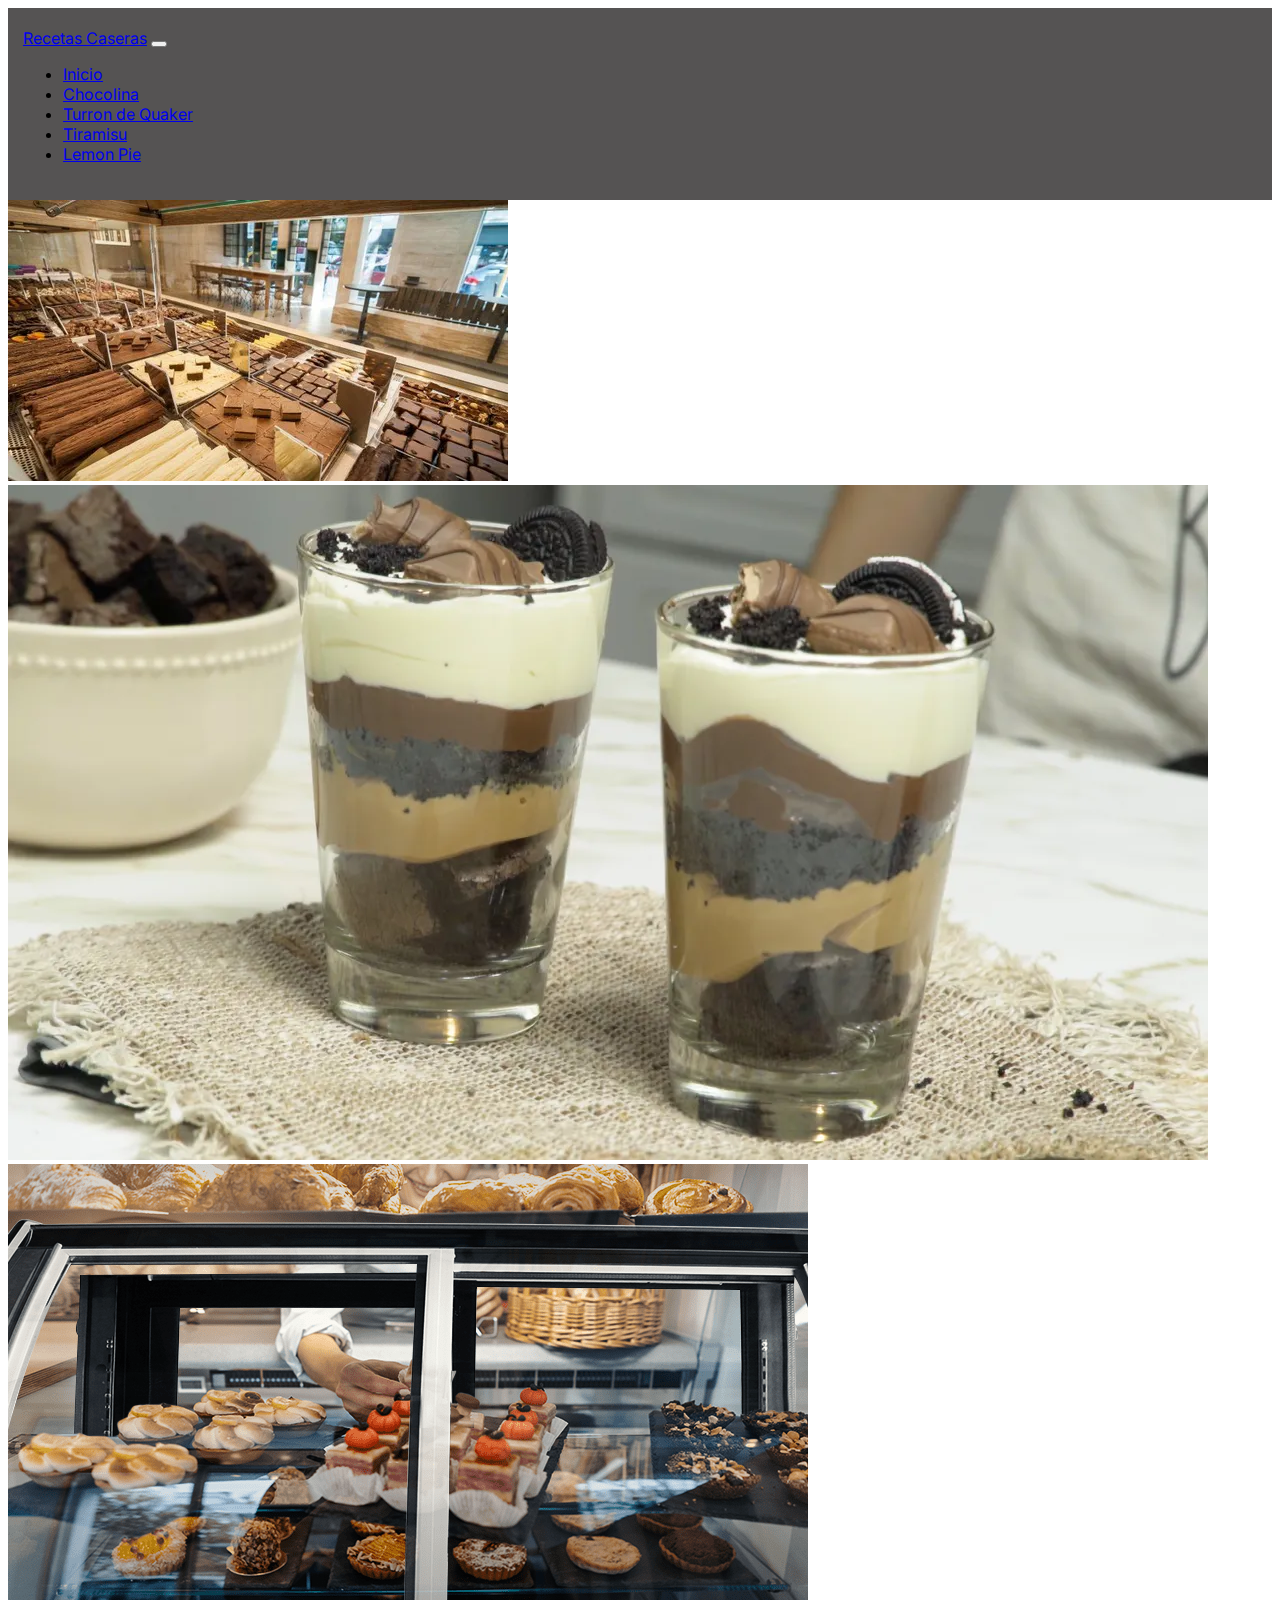
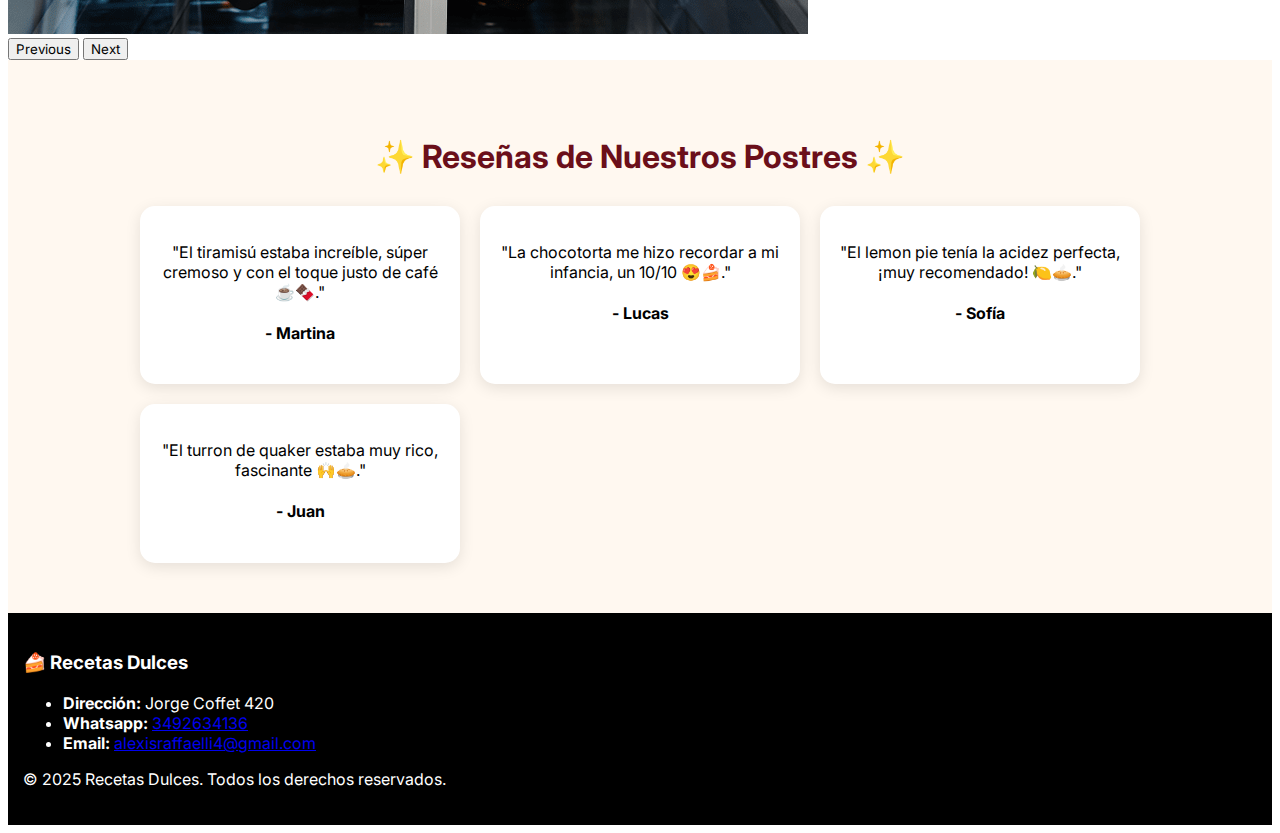
<file: index.html>
<!DOCTYPE html>
<html lang="en">

<head>
    <meta charset="UTF-8">
    <meta name="viewport" content="width=device-width, initial-scale=1.0">
    <title>Document</title>
    <link rel="preconnect" href="https://fonts.googleapis.com">
    <link rel="preconnect" href="https://fonts.gstatic.com" crossorigin>
    <link
        href="https://fonts.googleapis.com/css2?family=Inter:ital,opsz,wght@0,14..32,100..900;1,14..32,100..900&display=swap"
        rel="stylesheet">
    <link href="https://cdn.jsdelivr.net/npm/bootstrap@5.3.8/dist/css/bootstrap.min.css" rel="stylesheet"
        integrity="sha384-sRIl4kxILFvY47J16cr9ZwB07vP4J8+LH7qKQnuqkuIAvNWLzeN8tE5YBujZqJLB" crossorigin="anonymous">
    <link rel="stylesheet" href="estilo.css">


</head>

<body>

    <header>
        <nav class="navbar-fondo navbar navbar-expand-lg">
            <div class="container-fluid">
                <a class="navbar-brand text-white" href="#">Recetas Caseras</a>
                <button class="navbar-toggler" type="button" data-bs-toggle="collapse"
                    data-bs-target="#navbarSupportedContent" aria-controls="navbarSupportedContent"
                    aria-expanded="false" aria-label="Toggle navigation">
                    <span class="navbar-toggler-icon"></span>
                </button>
                <div class="collapse navbar-collapse" id="navbarSupportedContent">
                    <ul class="navbar-nav me-auto mb-2 mb-lg-0">
                        <li class="nav-item">
                            <a class="nav-link active text-white" aria-current="page" href="#">Inicio</a>
                        </li>
                        <li class="nav-item">
                            <a class="nav-link text-white" href="chocolina.html">Chocolina</a>
                        </li>
                        <li class="nav-item">
                            <a class="nav-link text-white" href="turronDeQuaker.html">Turron de Quaker</a>
                        </li>
                        <li class="nav-item">
                            <a class="nav-link text-white" href="tiramisu.html">Tiramisu</a>
                        </li>
                        <li class="nav-item">
                            <a class="nav-link text-white" href="lemonPie.html">Lemon Pie</a>
                        </li>
                </div>
        </nav>
    </header>

    <main>
        <div id="carouselExample" class="carousel slide">
            <div class="carousel-inner">
                <div class="carousel-item active">
                    <img src="img/maspostres2.webp" class="d-block w-100" alt="postres">
                </div>
                <div class="carousel-item">
                    <img src="img/maspostres.webp" class="d-block w-100" alt="postres en vaso">
                </div>
                <div class="carousel-item">
                    <img src="img/postres.png" class="d-block w-100" alt="postres frente">
                </div>
            </div>
            <button class="carousel-control-prev" type="button" data-bs-target="#carouselExample" data-bs-slide="prev">
                <span class="carousel-control-prev-icon" aria-hidden="true"></span>
                <span class="visually-hidden">Previous</span>
            </button>
            <button class="carousel-control-next" type="button" data-bs-target="#carouselExample" data-bs-slide="next">
                <span class="carousel-control-next-icon" aria-hidden="true"></span>
                <span class="visually-hidden">Next</span>
            </button>
        </div>
        <section class="reviews">
            <h2>✨ Reseñas de Nuestros Postres ✨</h2>
            <div class="reviews-container">
                <div class="review-card">
                    <p class="review-text">"El tiramisú estaba increíble, súper cremoso y con el toque justo de café
                        ☕🍫."</p>
                    <h4>- Martina</h4>
                </div>
                <div class="review-card">
                    <p class="review-text">"La chocotorta me hizo recordar a mi infancia, un 10/10 😍🍰."</p>
                    <h4>- Lucas</h4>
                </div>
                <div class="review-card">
                    <p class="review-text">"El lemon pie tenía la acidez perfecta, ¡muy recomendado! 🍋🥧."</p>
                    <h4>- Sofía</h4>
                </div>
                <div class="review-card">
                    <p class="review-text">"El turron de quaker estaba muy rico, fascinante 🙌🥧."</p>
                    <h4>- Juan</h4>
                </div>
            </div>
        </section>
    </main>










    <footer>
        <div class="footer">
            <h3>🍰 Recetas Dulces</h3>
            <ul>
                <li><strong>Dirección:</strong> Jorge Coffet 420</li>
                <li><strong>Whatsapp:</strong> <a href="https://wa.me/5493492634136" target="_blank">3492634136</a></li>
                <li><strong>Email:</strong> <a href="mailto:alexisraffaelli4@gmail.com">alexisraffaelli4@gmail.com</a>
                </li>
            </ul>
            <p>© 2025 Recetas Dulces. Todos los derechos reservados.</p>
        </div>
    </footer>

    <script src="https://cdn.jsdelivr.net/npm/bootstrap@5.3.8/dist/js/bootstrap.bundle.min.js"
        integrity="sha384-FKyoEForCGlyvwx9Hj09JcYn3nv7wiPVlz7YYwJrWVcXK/BmnVDxM+D2scQbITxI"
        crossorigin="anonymous"></script>
</body>

</html>
</file>
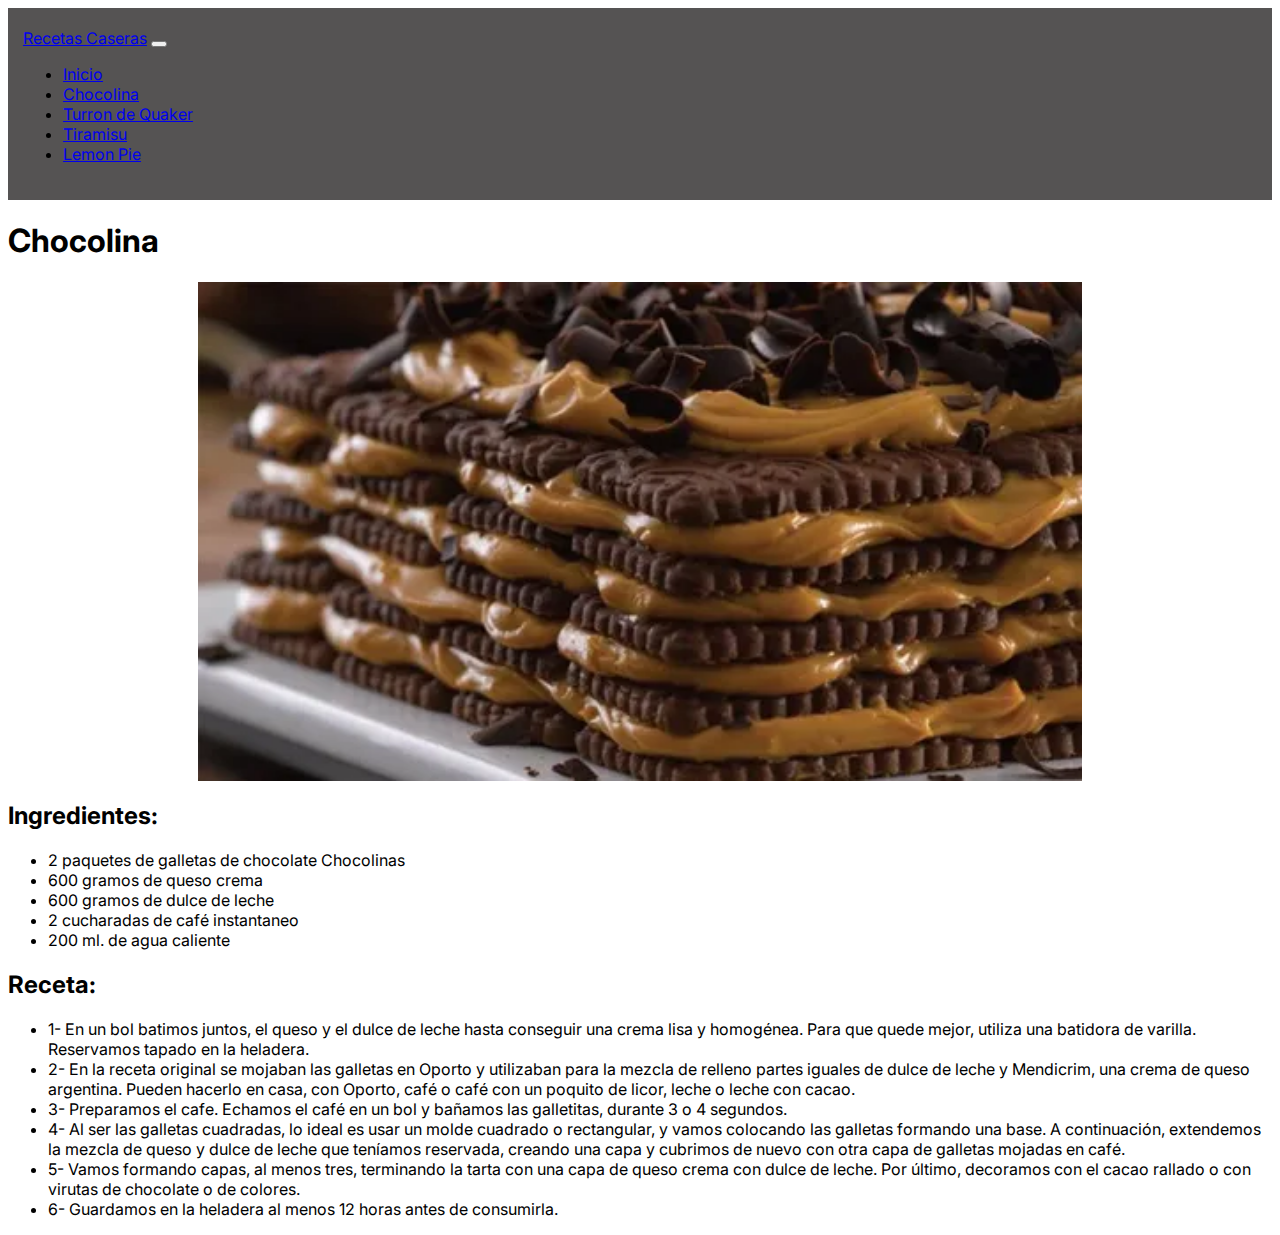
<file: chocolina.html>
<!DOCTYPE html>
<html lang="en">

<head>
    <meta charset="UTF-8">
    <meta name="viewport" content="width=device-width, initial-scale=1.0">
    <title>Document</title>
    <link rel="preconnect" href="https://fonts.googleapis.com">
    <link rel="preconnect" href="https://fonts.gstatic.com" crossorigin>
    <link
        href="https://fonts.googleapis.com/css2?family=Inter:ital,opsz,wght@0,14..32,100..900;1,14..32,100..900&display=swap"
        rel="stylesheet">
    <link href="https://cdn.jsdelivr.net/npm/bootstrap@5.3.8/dist/css/bootstrap.min.css" rel="stylesheet"
        integrity="sha384-sRIl4kxILFvY47J16cr9ZwB07vP4J8+LH7qKQnuqkuIAvNWLzeN8tE5YBujZqJLB" crossorigin="anonymous">
    <link rel="stylesheet" href="estilo.css">
</head>

<body>

    <header>
        <nav class="navbar-fondo navbar navbar-expand-lg">
            <div class="container-fluid">
                <a class="navbar-brand text-white" href="#">Recetas Caseras</a>
                <button class="navbar-toggler" type="button" data-bs-toggle="collapse"
                    data-bs-target="#navbarSupportedContent" aria-controls="navbarSupportedContent"
                    aria-expanded="false" aria-label="Toggle navigation">
                    <span class="navbar-toggler-icon"></span>
                </button>
                <div class="collapse navbar-collapse" id="navbarSupportedContent">
                    <ul class="navbar-nav me-auto mb-2 mb-lg-0">
                        <li class="nav-item">
                            <a class="nav-link active text-white" aria-current="page" href="index.html">Inicio</a>
                        </li>
                        <li class="nav-item">
                            <a class="nav-link text-white" href="chocolina.html">Chocolina</a>
                        </li>
                        <li class="nav-item">
                            <a class="nav-link text-white" href="turronDeQuaker.html">Turron de Quaker</a>
                        </li>
                        <li class="nav-item">
                            <a class="nav-link text-white" href="tiramisu.html">Tiramisu</a>
                        </li>
                        <li class="nav-item">
                            <a class="nav-link text-white" href="lemonPie.html">Lemon Pie</a>
                        </li>
                </div>
        </nav>
    </header>

    <main>
        <h1 class="text-center">Chocolina</h1>

        <div id="carouselExample" class="carousel slide">
            <div class="carousel-inner">
                <div class="carousel-item active">
                    <img src="img/chocolina.webp" class="carousel-img" alt="chocolina">
                </div>
            </div>
        </div>





        <h2 class="h2-choco2">Ingredientes:</h2>
        <ul>
            <li>2 paquetes de galletas de chocolate Chocolinas</li>
            <li>600 gramos de queso crema</li>
            <li>600 gramos de dulce de leche</li>
            <li>2 cucharadas de café instantaneo</li>
            <li>200 ml. de agua caliente</li>
        </ul>

        <h2 class="h2-choco3">Receta:</h2>
        <ul>
            <li>1- En un bol batimos juntos, el queso y el dulce de leche hasta conseguir una crema lisa y homogénea.
                Para que quede mejor, utiliza una batidora de varilla. Reservamos tapado en la heladera.</li>
            <li>2- En la receta original se mojaban las galletas en Oporto y utilizaban para la mezcla de relleno partes
                iguales de dulce de leche y Mendicrim, una crema de queso argentina. Pueden hacerlo en casa, con Oporto,
                café o café con un poquito de licor, leche o leche con cacao.</li>
            <li>3- Preparamos el cafe. Echamos el café en un bol y bañamos las galletitas, durante 3 o 4 segundos.</li>
            <li>4- Al ser las galletas cuadradas, lo ideal es usar un molde cuadrado o rectangular, y vamos colocando
                las galletas formando una base. A continuación, extendemos la mezcla de queso y dulce de leche que
                teníamos reservada, creando una capa y cubrimos de nuevo con otra capa de galletas mojadas en café.</li>
            <li>5- Vamos formando capas, al menos tres, terminando la tarta con una capa de queso crema con dulce de
                leche. Por último, decoramos con el cacao rallado o con virutas de chocolate o de colores.</li>
            <li>6- Guardamos en la heladera al menos 12 horas antes de consumirla.</li>

        </ul>
    </main>



    <script src="https://cdn.jsdelivr.net/npm/bootstrap@5.3.8/dist/js/bootstrap.bundle.min.js"
        integrity="sha384-FKyoEForCGlyvwx9Hj09JcYn3nv7wiPVlz7YYwJrWVcXK/BmnVDxM+D2scQbITxI"
        crossorigin="anonymous"></script>
</body>

</html>
</file>
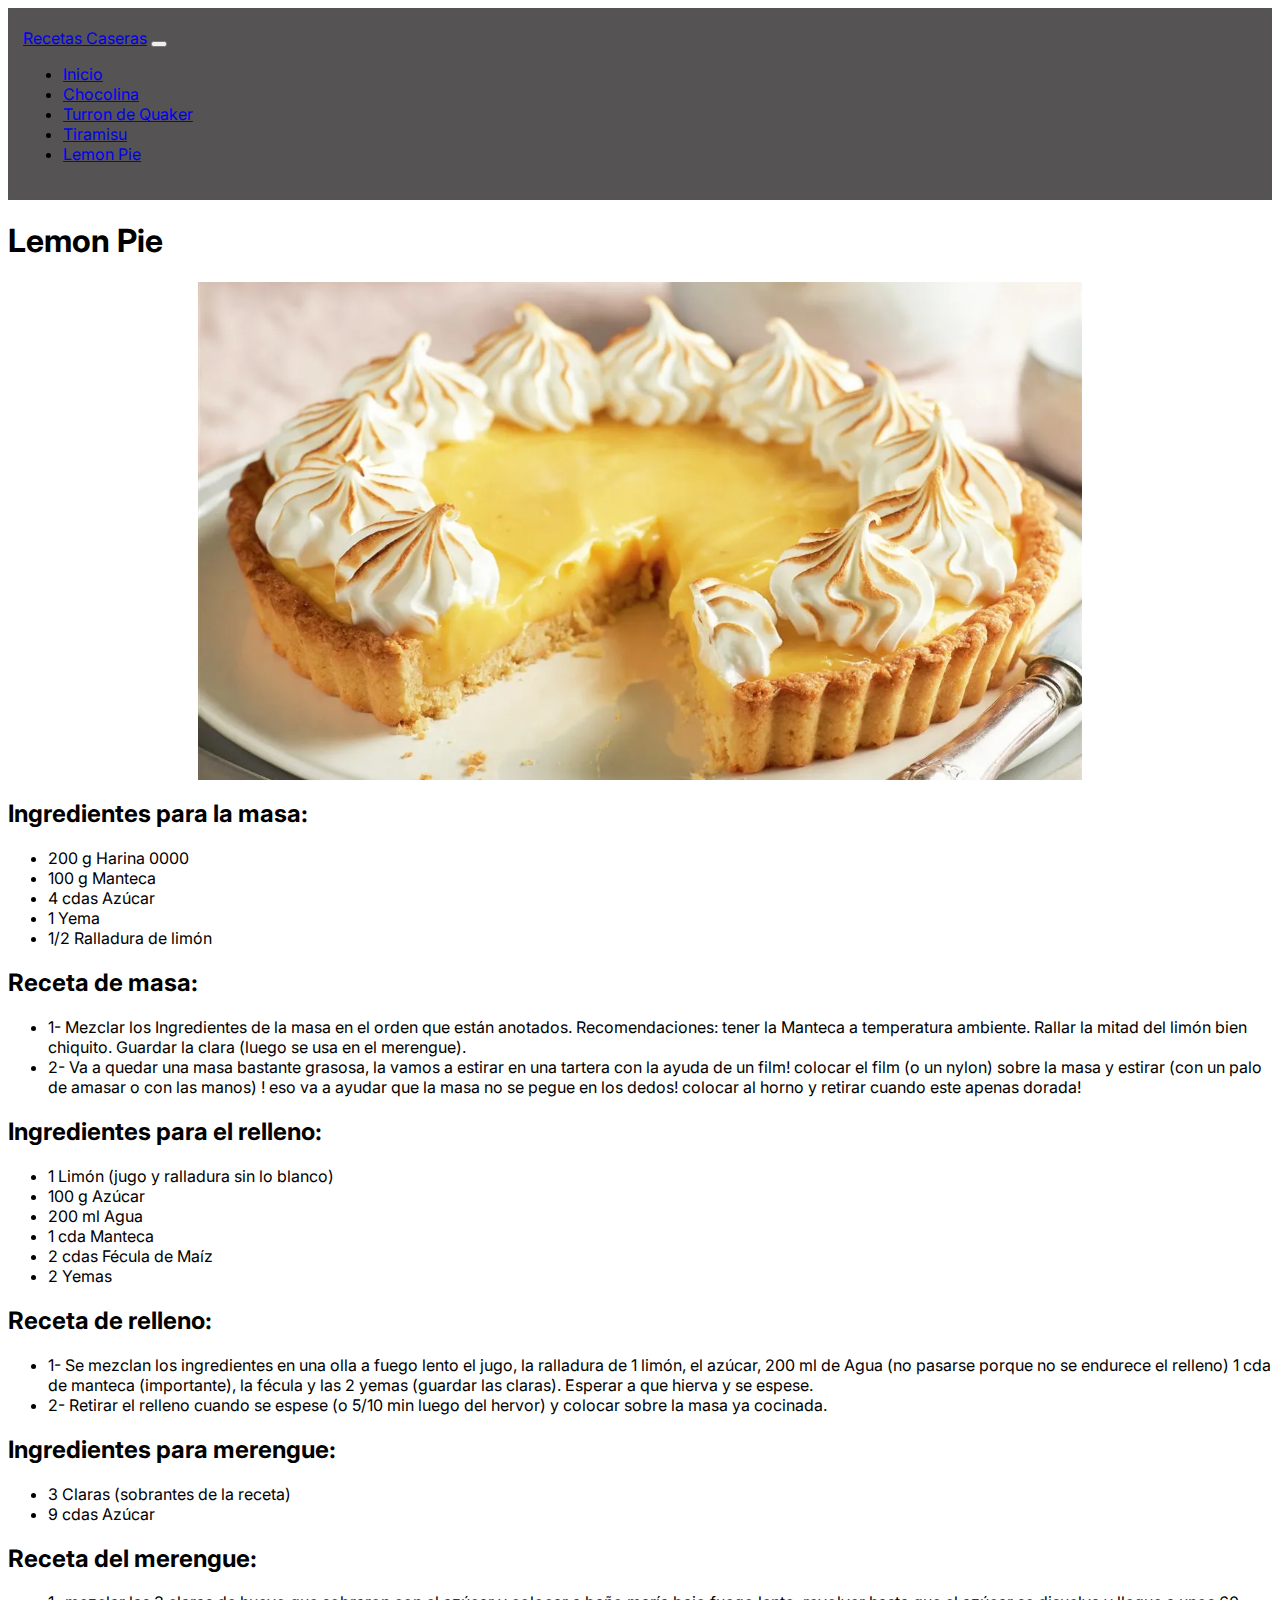
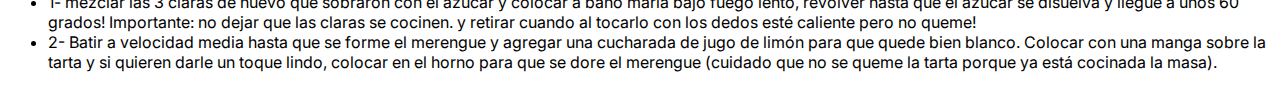
<file: lemonPie.html>
<!DOCTYPE html>
<html lang="en">

<head>
    <meta charset="UTF-8">
    <meta name="viewport" content="width=device-width, initial-scale=1.0">
    <title>Document</title>
    <link rel="preconnect" href="https://fonts.googleapis.com">
    <link rel="preconnect" href="https://fonts.gstatic.com" crossorigin>
    <link
        href="https://fonts.googleapis.com/css2?family=Inter:ital,opsz,wght@0,14..32,100..900;1,14..32,100..900&display=swap"
        rel="stylesheet">
    <link href="https://cdn.jsdelivr.net/npm/bootstrap@5.3.8/dist/css/bootstrap.min.css" rel="stylesheet"
        integrity="sha384-sRIl4kxILFvY47J16cr9ZwB07vP4J8+LH7qKQnuqkuIAvNWLzeN8tE5YBujZqJLB" crossorigin="anonymous">
    <link rel="stylesheet" href="estilo.css">
</head>

<body>

    <header>
        <nav class="navbar-fondo navbar navbar-expand-lg">
            <div class="container-fluid">
                <a class="navbar-brand text-white" href="#">Recetas Caseras</a>
                <button class="navbar-toggler" type="button" data-bs-toggle="collapse"
                    data-bs-target="#navbarSupportedContent" aria-controls="navbarSupportedContent"
                    aria-expanded="false" aria-label="Toggle navigation">
                    <span class="navbar-toggler-icon"></span>
                </button>
                <div class="collapse navbar-collapse" id="navbarSupportedContent">
                    <ul class="navbar-nav me-auto mb-2 mb-lg-0">
                        <li class="nav-item">
                            <a class="nav-link active text-white" aria-current="page" href="index.html">Inicio</a>
                        </li>
                        <li class="nav-item">
                            <a class="nav-link text-white" href="chocolina.html">Chocolina</a>
                        </li>
                        <li class="nav-item">
                            <a class="nav-link text-white" href="turronDeQuaker.html">Turron de Quaker</a>
                        </li>
                        <li class="nav-item">
                            <a class="nav-link text-white" href="tiramisu.html">Tiramisu</a>
                        </li>
                        <li class="nav-item">
                            <a class="nav-link text-white" href="lemonPie.html">Lemon Pie</a>
                        </li>
                </div>
        </nav>
    </header>

    <main>
        <h1 class="text-center">Lemon Pie</h1>

        <div id="carouselExample" class="carousel slide">
            <div class="carousel-inner">
                <div class="carousel-item active">
                    <img src="img/receta-lemon-pie-tarta-limon-1jpg.webp" class="carousel-img" alt="chocolina">
                </div>
            </div>
        </div>

        <h2 class="h2-IngredientesL">Ingredientes para la masa:</h2>
        <ul>
            <li>200 g Harina 0000</li>
            <li>100 g Manteca</li>
            <li>4 cdas Azúcar</li>
            <li>1 Yema</li>
            <li>1/2 Ralladura de limón</li>
        </ul>

        <h2 class="h2-Lemon">Receta de masa:</h2>
        <ul>
            <li>1- Mezclar los Ingredientes de la masa en el orden que están anotados. Recomendaciones: tener la Manteca
                a temperatura ambiente. Rallar la mitad del limón bien chiquito. Guardar la clara (luego se usa en el
                merengue).</li>
            <li>2- Va a quedar una masa bastante grasosa, la vamos a estirar en una tartera con la ayuda de un film!
                colocar el film (o un nylon) sobre la masa y estirar (con un palo de amasar o con las manos) ! eso va a
                ayudar que la masa no se pegue en los dedos! colocar al horno y retirar cuando este apenas dorada!</li>
        </ul>

        <h2 class="h2-IngredientesLe">Ingredientes para el relleno:</h2>
        <ul>
            <li>1 Limón (jugo y ralladura sin lo blanco)</li>
            <li>100 g Azúcar</li>
            <li>200 ml Agua</li>
            <li>1 cda Manteca</li>
            <li>2 cdas Fécula de Maíz</li>
            <li>2 Yemas</li>
        </ul>

        <h2 class="h2-LemonR">Receta de relleno:</h2>
        <ul>
            <li>1- Se mezclan los ingredientes en una olla a fuego lento el jugo, la ralladura de 1 limón, el azúcar,
                200 ml de Agua (no pasarse porque no se endurece el relleno) 1 cda de manteca (importante), la fécula y
                las 2 yemas (guardar las claras). Esperar a que hierva y se espese.</li>
            <li>2- Retirar el relleno cuando se espese (o 5/10 min luego del hervor) y colocar sobre la masa ya
                cocinada.</li>
        </ul>


        <h2 class="h2-IngredientesM">Ingredientes para merengue:</h2>
        <ul>
            <li>3 Claras (sobrantes de la receta) </li>
            <li>9 cdas Azúcar</li>

        </ul>

        <h2 class="h2-LemonMe">Receta del merengue:</h2>
        <ul>
            <li>1- mezclar las 3 claras de huevo que sobraron con el azúcar y colocar a baño maría bajo fuego lento,
                revolver hasta que el azúcar se disuelva y llegue a unos 60 grados! Importante: no dejar que las claras
                se cocinen. y retirar cuando al tocarlo con los dedos esté caliente pero no queme!</li>
            <li>2- Batir a velocidad media hasta que se forme el merengue y agregar una cucharada de jugo de limón para
                que quede bien blanco. Colocar con una manga sobre la tarta y si quieren darle un toque lindo, colocar
                en el horno para que se dore el merengue (cuidado que no se queme la tarta porque ya está cocinada la
                masa).</li>
    </main>




    <script src="https://cdn.jsdelivr.net/npm/bootstrap@5.3.8/dist/js/bootstrap.bundle.min.js"
        integrity="sha384-FKyoEForCGlyvwx9Hj09JcYn3nv7wiPVlz7YYwJrWVcXK/BmnVDxM+D2scQbITxI"
        crossorigin="anonymous"></script>
</body>

</html>
</file>
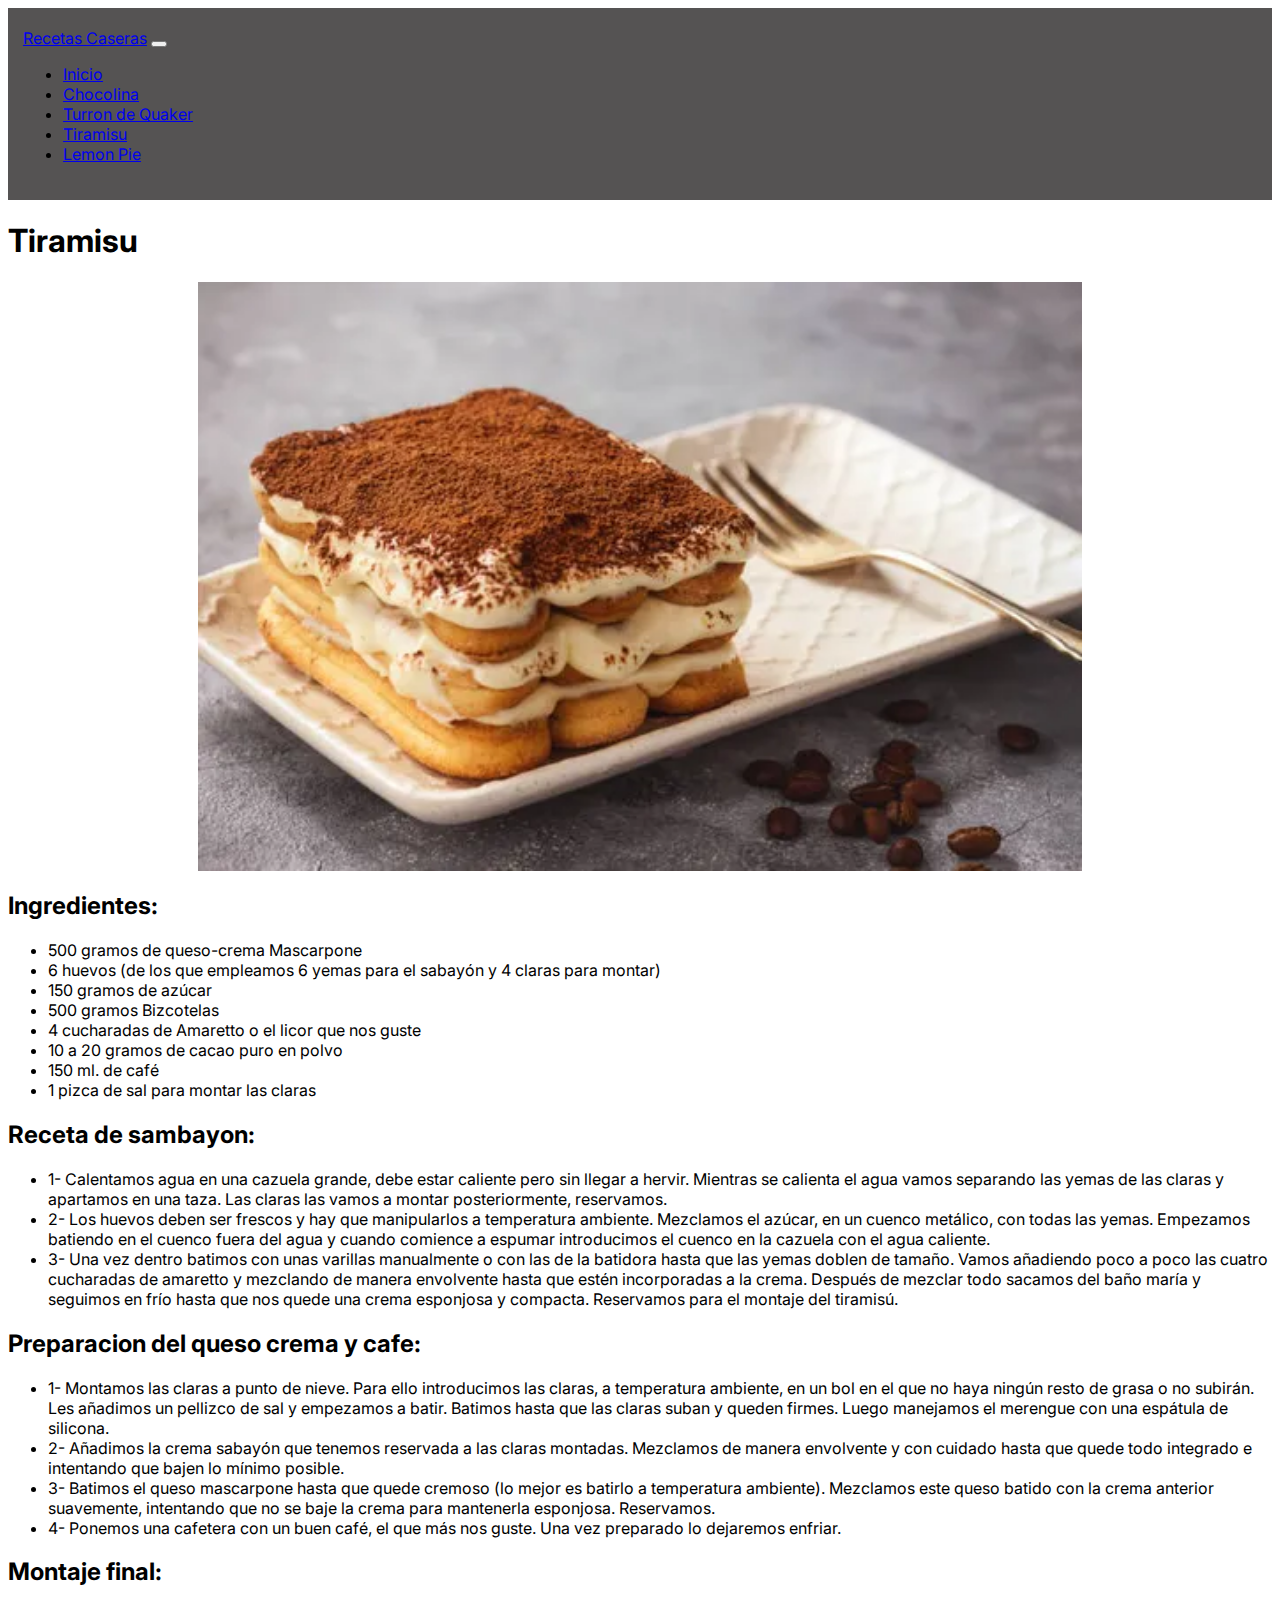
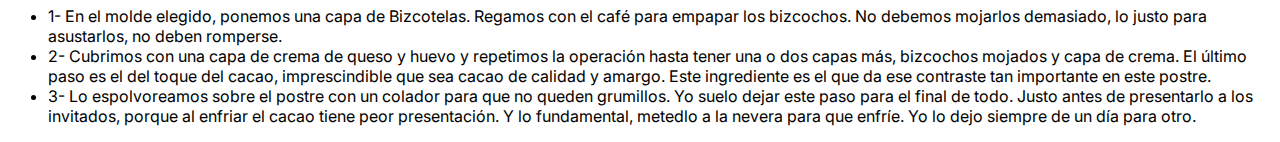
<file: tiramisu.html>
<!DOCTYPE html>
<html lang="en">

<head>
    <meta charset="UTF-8">
    <meta name="viewport" content="width=device-width, initial-scale=1.0">
    <title>Document</title>
    <link rel="preconnect" href="https://fonts.googleapis.com">
    <link rel="preconnect" href="https://fonts.gstatic.com" crossorigin>
    <link
        href="https://fonts.googleapis.com/css2?family=Inter:ital,opsz,wght@0,14..32,100..900;1,14..32,100..900&display=swap"
        rel="stylesheet">
    <link href="https://cdn.jsdelivr.net/npm/bootstrap@5.3.8/dist/css/bootstrap.min.css" rel="stylesheet"
        integrity="sha384-sRIl4kxILFvY47J16cr9ZwB07vP4J8+LH7qKQnuqkuIAvNWLzeN8tE5YBujZqJLB" crossorigin="anonymous">
    <link rel="stylesheet" href="estilo.css">
</head>

<body>

    <header>
        <nav class="navbar-fondo navbar navbar-expand-lg">
            <div class="container-fluid">
                <a class="navbar-brand text-white" href="#">Recetas Caseras</a>
                <button class="navbar-toggler" type="button" data-bs-toggle="collapse"
                    data-bs-target="#navbarSupportedContent" aria-controls="navbarSupportedContent"
                    aria-expanded="false" aria-label="Toggle navigation">
                    <span class="navbar-toggler-icon"></span>
                </button>
                <div class="collapse navbar-collapse" id="navbarSupportedContent">
                    <ul class="navbar-nav me-auto mb-2 mb-lg-0">
                        <li class="nav-item">
                            <a class="nav-link active text-white" aria-current="page" href="index.html">Inicio</a>
                        </li>
                        <li class="nav-item">
                            <a class="nav-link text-white" href="chocolina.html">Chocolina</a>
                        </li>
                        <li class="nav-item">
                            <a class="nav-link text-white" href="turronDeQuaker.html">Turron de Quaker</a>
                        </li>
                        <li class="nav-item">
                            <a class="nav-link text-white" href="tiramisu.html">Tiramisu</a>
                        </li>
                        <li class="nav-item">
                            <a class="nav-link text-white" href="lemonPie.html">Lemon Pie</a>
                        </li>
                </div>
        </nav>
    </header>

    <h1 class="text-center">Tiramisu</h1>

    <div id="carouselExample" class="carousel slide">
        <div class="carousel-inner">
            <div class="carousel-item active">
                <img src="img/tiramisu.webp" class="carousel-img" alt="chocolina">
            </div>
        </div>
    </div>

    <h2 class="h2-Ingredientes">Ingredientes:</h2>
    <ul>
        <li>500 gramos de queso-crema Mascarpone</li>
        <li>6 huevos (de los que empleamos 6 yemas para el sabayón y 4 claras para montar)</li>
        <li>150 gramos de azúcar</li>
        <li>500 gramos Bizcotelas</li>
        <li>4 cucharadas de Amaretto o el licor que nos guste</li>
        <li>10 a 20 gramos de cacao puro en polvo</li>
        <li>150 ml. de café</li>
        <li>1 pizca de sal para montar las claras</li>
    </ul>

    <h2 class="h2-sambayon">Receta de sambayon:</h2>
    <ul>
        <li>1- Calentamos agua en una cazuela grande, debe estar caliente pero sin llegar a hervir. Mientras se calienta
            el agua vamos separando las yemas de las claras y apartamos en una taza. Las claras las vamos a montar
            posteriormente, reservamos.</li>
        <li>2- Los huevos deben ser frescos y hay que manipularlos a temperatura ambiente. Mezclamos el azúcar, en un
            cuenco metálico, con todas las yemas. Empezamos batiendo en el cuenco fuera del agua y cuando comience a
            espumar introducimos el cuenco en la cazuela con el agua caliente.</li>
        <li>3- Una vez dentro batimos con unas varillas manualmente o con las de la batidora hasta que las yemas doblen
            de tamaño. Vamos añadiendo poco a poco las cuatro cucharadas de amaretto y mezclando de manera envolvente
            hasta que estén incorporadas a la crema. Después de mezclar todo sacamos del baño maría y seguimos en frío
            hasta que nos quede una crema esponjosa y compacta. Reservamos para el montaje del tiramisú.</li>
    </ul>

    <h2 class="h2-preparacion">Preparacion del queso crema y cafe:</h2>
    <ul>
        <li>1- Montamos las claras a punto de nieve. Para ello introducimos las claras, a temperatura ambiente, en un
            bol en el que no haya ningún resto de grasa o no subirán. Les añadimos un pellizco de sal y empezamos a
            batir. Batimos hasta que las claras suban y queden firmes. Luego manejamos el merengue con una espátula de
            silicona.</li>
        <li>2- Añadimos la crema sabayón que tenemos reservada a las claras montadas. Mezclamos de manera envolvente y
            con cuidado hasta que quede todo integrado e intentando que bajen lo mínimo posible.</li>
        <li>3- Batimos el queso mascarpone hasta que quede cremoso (lo mejor es batirlo a temperatura ambiente).
            Mezclamos este queso batido con la crema anterior suavemente, intentando que no se baje la crema para
            mantenerla esponjosa. Reservamos.</li>
        <li>4- Ponemos una cafetera con un buen café, el que más nos guste. Una vez preparado lo dejaremos enfriar.</li>
    </ul>

    <h2 class="h2-montaje">Montaje final:</h2>
    <ul>
        <li>1- En el molde elegido, ponemos una capa de Bizcotelas. Regamos con el café para empapar los bizcochos. No
            debemos mojarlos demasiado, lo justo para asustarlos, no deben romperse. </li>
        <li>2- Cubrimos con una capa de crema de queso y huevo y repetimos la operación hasta tener una o dos capas más,
            bizcochos mojados y capa de crema. El último paso es el del toque del cacao, imprescindible que sea cacao de
            calidad y amargo. Este ingrediente es el que da ese contraste tan importante en este postre.</li>
        <li>3- Lo espolvoreamos sobre el postre con un colador para que no queden grumillos. Yo suelo dejar este paso
            para el final de todo. Justo antes de presentarlo a los invitados, porque al enfriar el cacao tiene peor
            presentación. Y lo fundamental, metedlo a la nevera para que enfríe. Yo lo dejo siempre de un día para otro.
        </li>
    </ul>




    <script src="https://cdn.jsdelivr.net/npm/bootstrap@5.3.8/dist/js/bootstrap.bundle.min.js"
        integrity="sha384-FKyoEForCGlyvwx9Hj09JcYn3nv7wiPVlz7YYwJrWVcXK/BmnVDxM+D2scQbITxI"
        crossorigin="anonymous"></script>
</body>

</html>
</file>
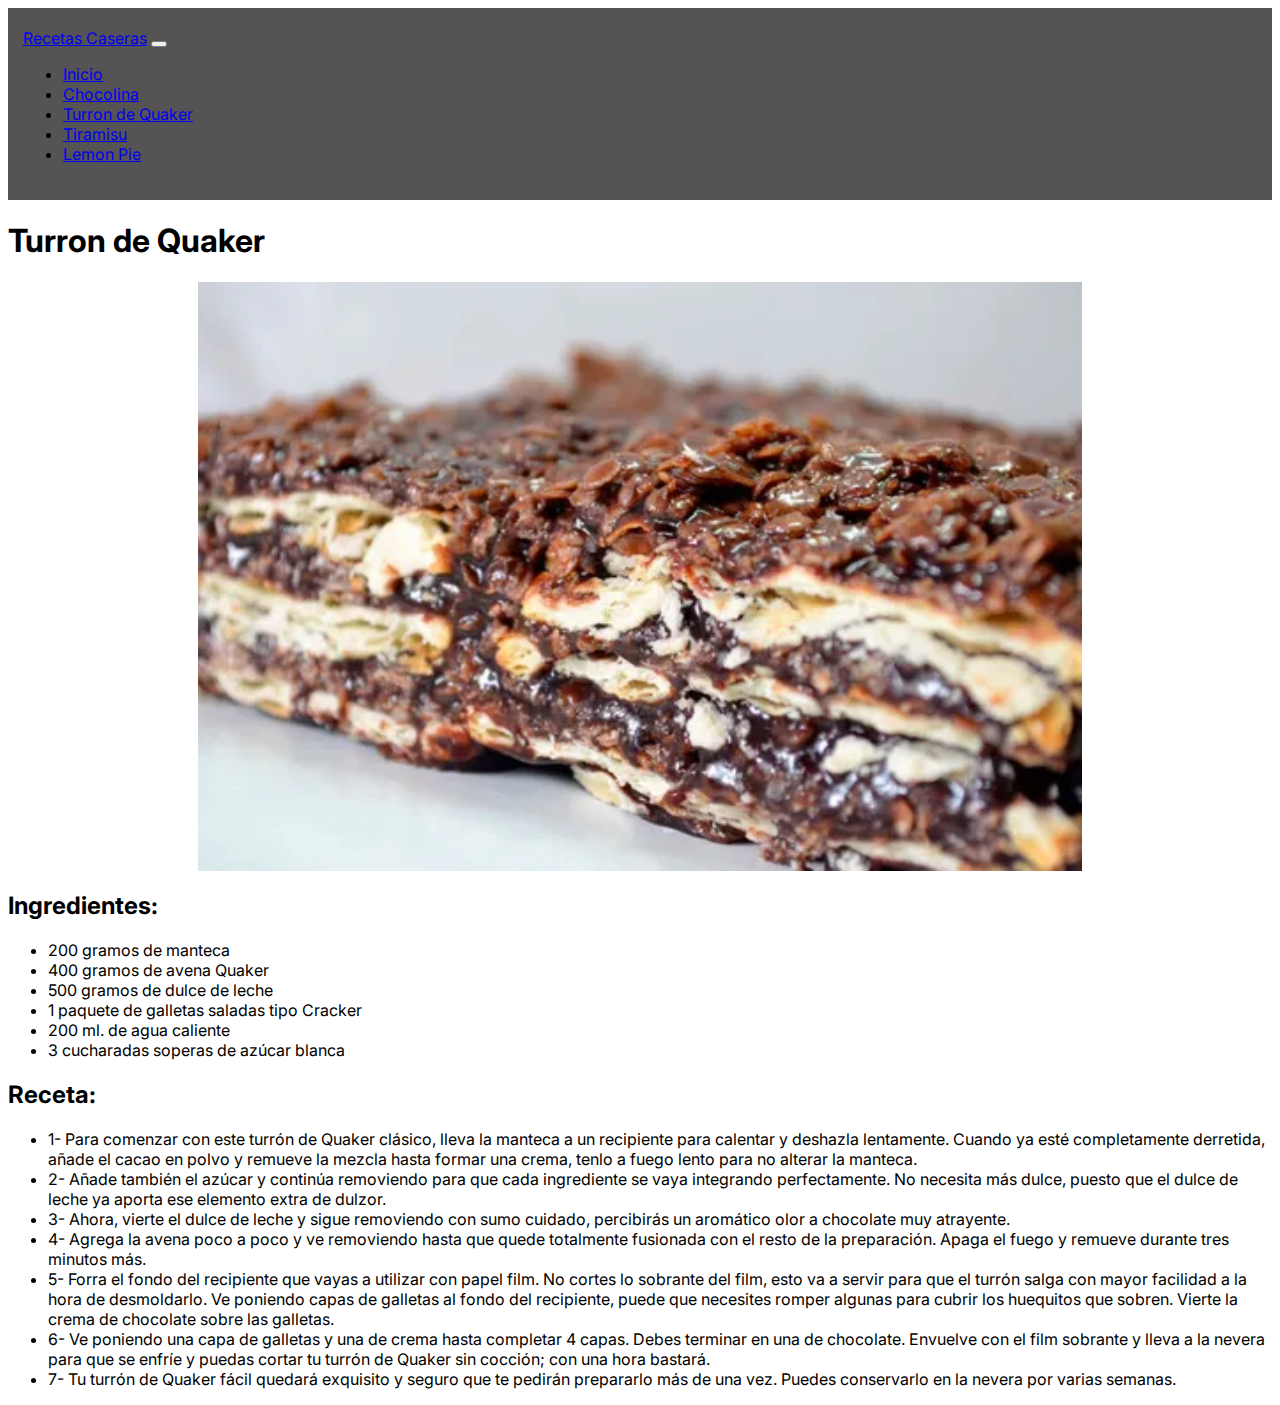
<file: turronDeQuaker.html>
<!DOCTYPE html>
<html lang="en">

<head>
    <meta charset="UTF-8">
    <meta name="viewport" content="width=device-width, initial-scale=1.0">
    <title>Document</title>
    <link rel="preconnect" href="https://fonts.googleapis.com">
    <link rel="preconnect" href="https://fonts.gstatic.com" crossorigin>
    <link
        href="https://fonts.googleapis.com/css2?family=Inter:ital,opsz,wght@0,14..32,100..900;1,14..32,100..900&display=swap"
        rel="stylesheet">
    <link href="https://cdn.jsdelivr.net/npm/bootstrap@5.3.8/dist/css/bootstrap.min.css" rel="stylesheet"
        integrity="sha384-sRIl4kxILFvY47J16cr9ZwB07vP4J8+LH7qKQnuqkuIAvNWLzeN8tE5YBujZqJLB" crossorigin="anonymous">
    <link rel="stylesheet" href="estilo.css">
</head>

<body>
    <header>
        <nav class="navbar-fondo navbar navbar-expand-lg">
            <div class="container-fluid">
                <a class="navbar-brand text-white" href="#">Recetas Caseras</a>
                <button class="navbar-toggler" type="button" data-bs-toggle="collapse"
                    data-bs-target="#navbarSupportedContent" aria-controls="navbarSupportedContent"
                    aria-expanded="false" aria-label="Toggle navigation">
                    <span class="navbar-toggler-icon"></span>
                </button>
                <div class="collapse navbar-collapse" id="navbarSupportedContent">
                    <ul class="navbar-nav me-auto mb-2 mb-lg-0">
                        <li class="nav-item">
                            <a class="nav-link active text-white" aria-current="page" href="index.html">Inicio</a>
                        </li>
                        <li class="nav-item">
                            <a class="nav-link text-white" href="chocolina.html">Chocolina</a>
                        </li>
                        <li class="nav-item">
                            <a class="nav-link text-white" href="turronDeQuaker.html">Turron de Quaker</a>
                        </li>
                        <li class="nav-item">
                            <a class="nav-link text-white" href="tiramisu.html">Tiramisu</a>
                        </li>
                        <li class="nav-item">
                            <a class="nav-link text-white" href="lemonPie.html">Lemon Pie</a>
                        </li>
                </div>
        </nav>
    </header>

    <h1 class="text-center">Turron de Quaker</h1>

    <div id="carouselExample" class="carousel slide">
        <div class="carousel-inner">
            <div class="carousel-item active">
                <img src="img/turronDeQuaker.webp" class="carousel-img" alt="chocolina">
            </div>
        </div>
    </div>

    <h2 class="h2-turron">Ingredientes:</h2>
    <ul>
        <li>200 gramos de manteca</li>
        <li>400 gramos de avena Quaker</li>
        <li>500 gramos de dulce de leche</li>
        <li>1 paquete de galletas saladas tipo Cracker</li>
        <li>200 ml. de agua caliente</li>
        <li>3 cucharadas soperas de azúcar blanca</li>
    </ul>

    <h2 class="h2-recturron">Receta:</h2>
    <ul>
        <li>1- Para comenzar con este turrón de Quaker clásico, lleva la manteca a un recipiente para calentar y
            deshazla lentamente. Cuando ya esté completamente derretida, añade el cacao en polvo y remueve la mezcla
            hasta formar una crema, tenlo a fuego lento para no alterar la manteca.</li>
        <li>2- Añade también el azúcar y continúa removiendo para que cada ingrediente se vaya integrando perfectamente.
            No necesita más dulce, puesto que el dulce de leche ya aporta ese elemento extra de dulzor.</li>
        <li>3- Ahora, vierte el dulce de leche y sigue removiendo con sumo cuidado, percibirás un aromático olor a
            chocolate muy atrayente.</li>
        <li>4- Agrega la avena poco a poco y ve removiendo hasta que quede totalmente fusionada con el resto de la
            preparación. Apaga el fuego y remueve durante tres minutos más.</li>
        <li>5- Forra el fondo del recipiente que vayas a utilizar con papel film. No cortes lo sobrante del film, esto
            va a servir para que el turrón salga con mayor facilidad a la hora de desmoldarlo.
            Ve poniendo capas de galletas al fondo del recipiente, puede que necesites romper algunas para cubrir los
            huequitos que sobren. Vierte la crema de chocolate sobre las galletas.</li>
        <li>6- Ve poniendo una capa de galletas y una de crema hasta completar 4 capas. Debes terminar en una de
            chocolate. Envuelve con el film sobrante y lleva a la nevera para que se enfríe y puedas cortar tu turrón de
            Quaker sin cocción; con una hora bastará.</li>
        <li>7- Tu turrón de Quaker fácil quedará exquisito y seguro que te pedirán prepararlo más de una vez. Puedes
            conservarlo en la nevera por varias semanas.</li>
    </ul>






    <script src="https://cdn.jsdelivr.net/npm/bootstrap@5.3.8/dist/js/bootstrap.bundle.min.js"
        integrity="sha384-FKyoEForCGlyvwx9Hj09JcYn3nv7wiPVlz7YYwJrWVcXK/BmnVDxM+D2scQbITxI"
        crossorigin="anonymous"></script>
</body>

</html>
</file>
<file: estilo.css>
* {
  font-family: "Inter", sans-serif;
}

.navbar-fondo {
  background: rgb(85, 83, 83);
  padding: 20px 15px;
}

.reviews {
  background: #fff8f0;
  padding: 50px 20px;
  text-align: center;
  font-family: "Poppins", sans-serif;
}

.reviews h2 {
  font-size: 2rem;
  margin-bottom: 30px;
  color: #6b0f1a;
}

.reviews-container {
  display: grid;
  grid-template-columns: repeat(auto-fit, minmax(250px, 1fr));
  gap: 20px;
  max-width: 1000px;
  margin: 0 auto;
}

.review-card {
  background: #ffffff;
  border-radius: 15px;
  padding: 20px;
  box-shadow: 0px 4px 15px rgba(0, 0, 0, 0.1);
}

.carousel-img {
  display: block;
  margin: 0 auto;
  width: 100%;
}

@media (min-width: 768px) {
  .carousel-img {
    width: 70%;
  }
}
.footer {
  background: black;
  color: #fff;
  padding: 20px 15px;
  font-family: "Poppins", sans-serif;
}

/*# sourceMappingURL=estilo.css.map */
</file>
